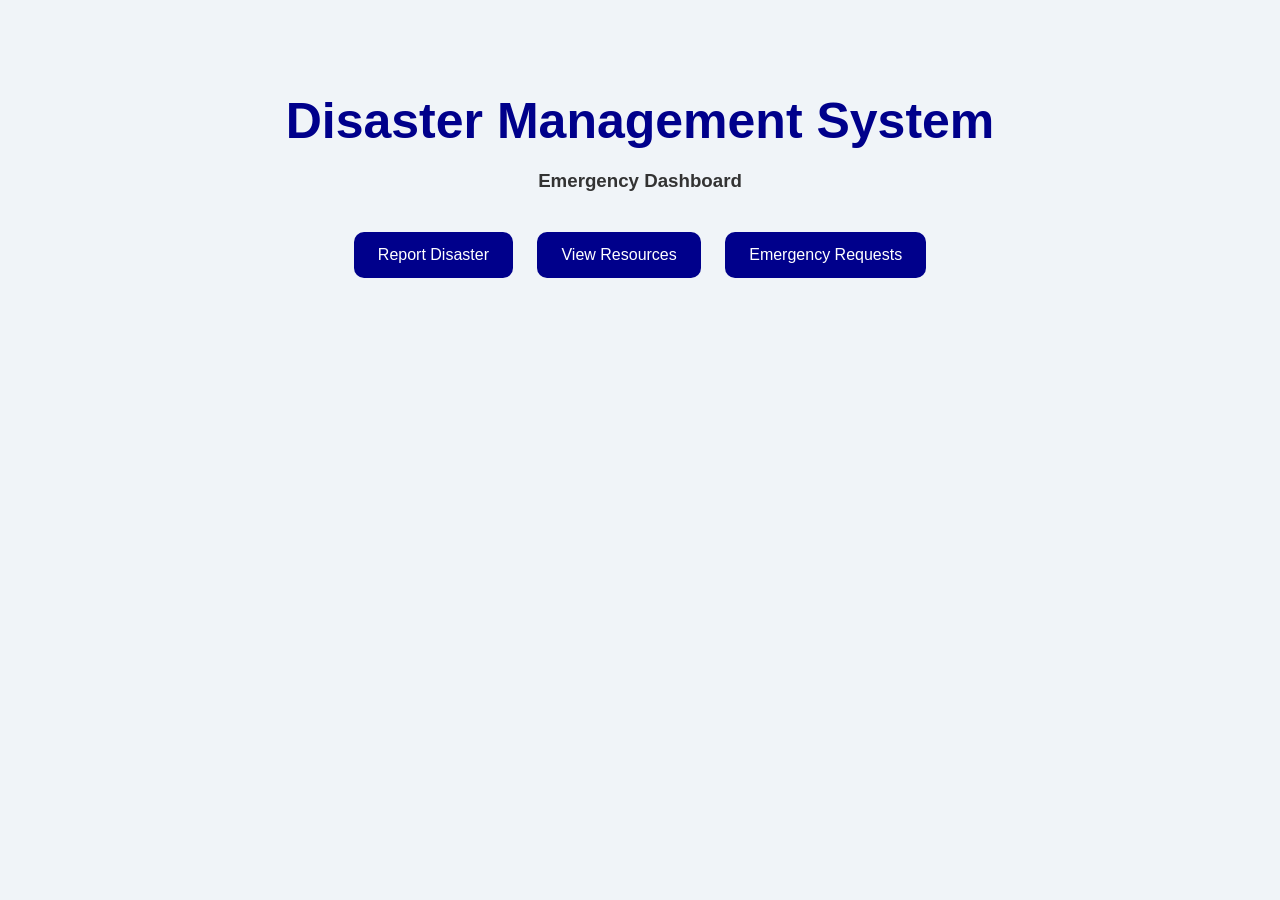
<file: index.html>
<!DOCTYPE html>
<html>

<head>

    <title>Disaster Management System</title>

    <link rel="stylesheet" href="style.css">

</head>

<body>

    <h1>Disaster Management System</h1>

    <h3>Emergency Dashboard</h3>

    <a href="report.html"><button>Report Disaster</button></a>

<a href="resources.html"><button>View Resources</button></a>

<a href="requests.html"><button>Emergency Requests</button></a>

</body>

</html>
</file>
<file: style.css>
body {

    background-color: #f0f4f8;

    font-family: Arial, sans-serif;

    text-align: center;

    padding-top: 50px;
}

h1 {

    color: darkblue;

    font-size: 50px;

    margin-bottom: 20px;
}

h3 {

    color: #333;

    margin-bottom: 30px;
}

button {

    background-color: darkblue;

    color: white;

    border: none;

    padding: 14px 24px;

    margin: 10px;

    font-size: 16px;

    border-radius: 10px;

    cursor: pointer;

    transition: 0.3s;
}

button:hover {

    background-color: crimson;
}

input {

    width: 300px;

    padding: 12px;

    border-radius: 8px;

    border: 1px solid gray;

    font-size: 16px;
}

ul {

    list-style-type: none;

    font-size: 20px;
}

li {

    margin: 15px;
}
</file>
